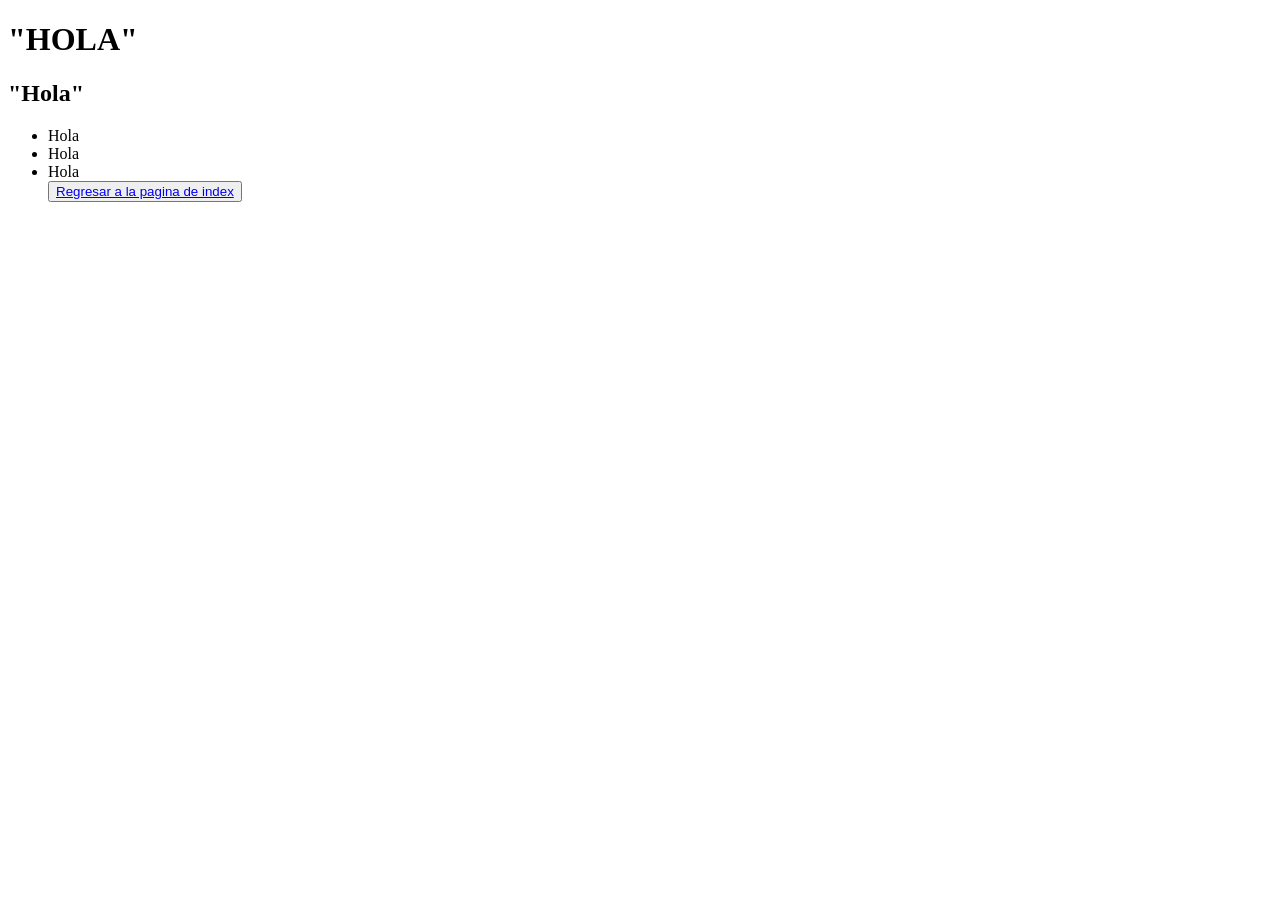
<file: Pagina1.html>
<!DOCTYPE html>
<html lang="en">
<head>
    <meta charset="UTF-8">
    <meta name="viewport" content="width=device-width, initial-scale=1.0">
    <title>Document</title>
</head>
<body>
    <h1>"HOLA"</h1>
    <h2>"Hola"</h2>

    <ul>
        <li>Hola</li>
        <li>Hola</li>
        <li>Hola</li>
    <button>
 <a href="index.html">Regresar a la pagina de index</a>
    </button>
</body>
</html>
</file>
